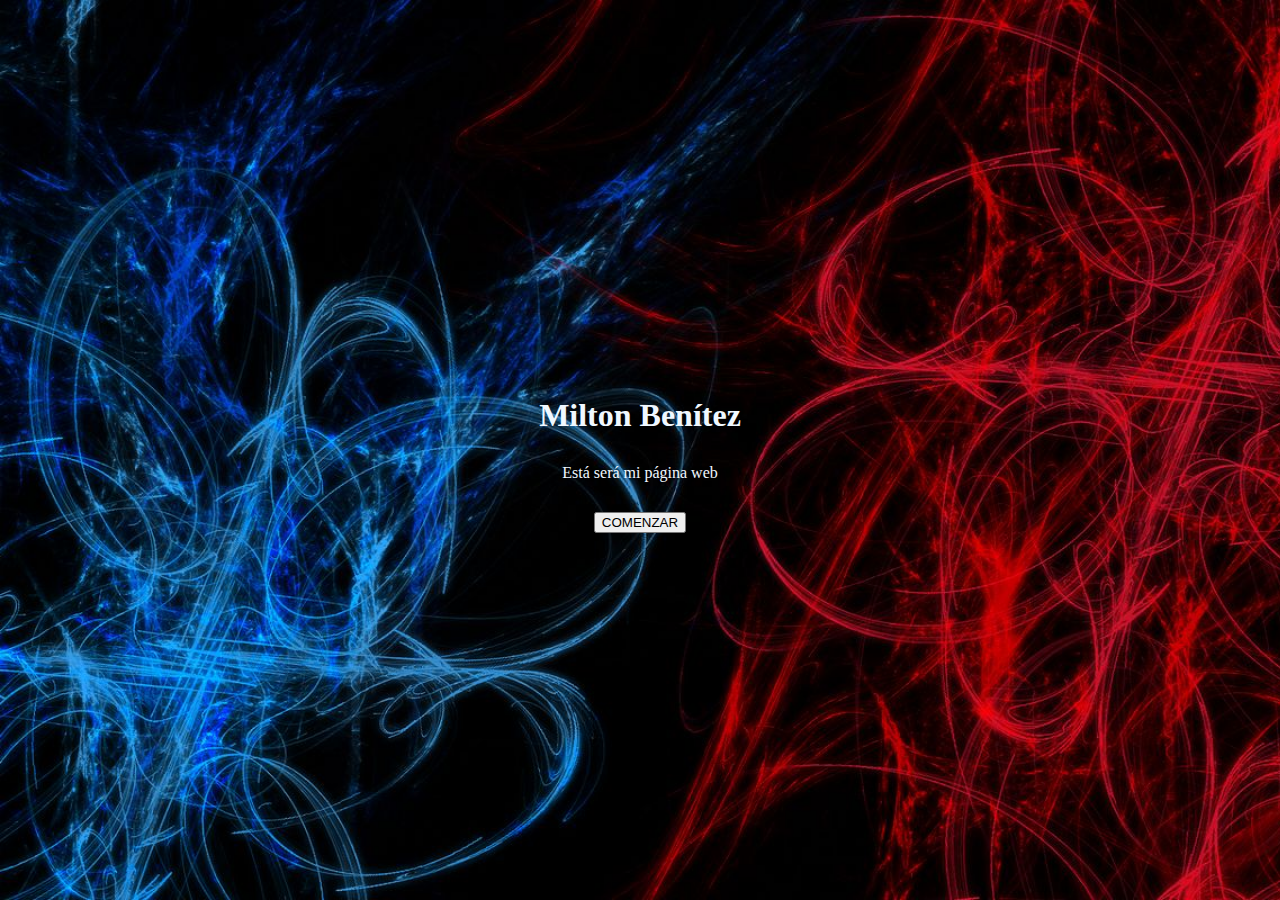
<file: index.html>
<!DOCTYPE html>
<html lang="en">
<head>
    <meta charset="UTF-8">
    <meta http-equiv="X-UA-Compatible" content="IE=edge">
    <meta name="viewport" content="width=device-width, initial-scale=1.0">
    <link rel="stylesheet" href="styles.css">
    <title>Document</title>
    
    
</head>
<body class="blog">
    <main class="CuadroPrincipal">
        <h1>Milton Benítez</h1>
        <p>Está será mi página web</p>

        <a href="principal.html"
        class="cuadroprincipal_link">
        <button class="cuadroprincipal_boton">COMENZAR</button>
    </a>
    </main>
    
</body>
</html>
</file>
<file: styles.css>
*{ 
    margin:0px
}

.blog{ 
    height: 100vh;
    display:flex;
    align-items:center;
    background-image: url("index.png"); 
    background-size: cover;
    color: aliceblue;
}

.CuadroPrincipal{ 
    
    width:70%;
    margin-right: auto;
    margin-left: auto;
    margin-top:auto;
    margin-bottom: auto;
    text-align: center;
}

body,html{ 
    font-size: 16px;
    max-height: 100%;
    margin:0;
}

.redesSociales{ 
    background-color: #580c02;
    height: 70px;
}

.redes_sociales_logo{ 
    height:30px;
    margin-left: 20px;
    
}

.menu{ 
    background-color: #91260e;
    height: 80px;
    display: flex;
    align-items: center;
    justify-content: space-around;
}

.menu_logotipo{ 
    height: 60px;
}

.menu_lista{ 
    display: flex;
    list-style: none;
    color:black;
    font-family:'Franklin Gothic Medium', 'Arial Narrow', Arial, sans-serif;
}

.menu_lista_link{
    text-decoration: none;
    color:black;
 }

 .menu_lista_elementos{ 
    margin-left: 40px;
}

.menu_lista_link:hover{ 
    color: whitesmoke;
    }
    
    .footer{ 
        background:linear-gradient(#550f06,#000000);
        height: 100px;
        display:flex;
        justify-content: center;
        align-items: center; 
    }
    
    .footer_texto{ 
        font-family:"play";
        color:rgb(255, 253, 253);
        font-size: 20px;
    }
    
    .Lado_Derecho{
        border: 7px;
        display: flex;
        justify-content: space-around;
        margin-top: 100px;
        margin-bottom: 100px;
        align-items: flex-start;
        background-color: #b3aefd;
        
    }
    
    .Lado_Derecho__img{
        width: 40%;
        
    }
    
    .Lado_Derecho__texto{
        width: 35%;
        justify-content: center;
    }

     h1,p{
        margin: 30px;
        text-align:center;
    }
</file>
